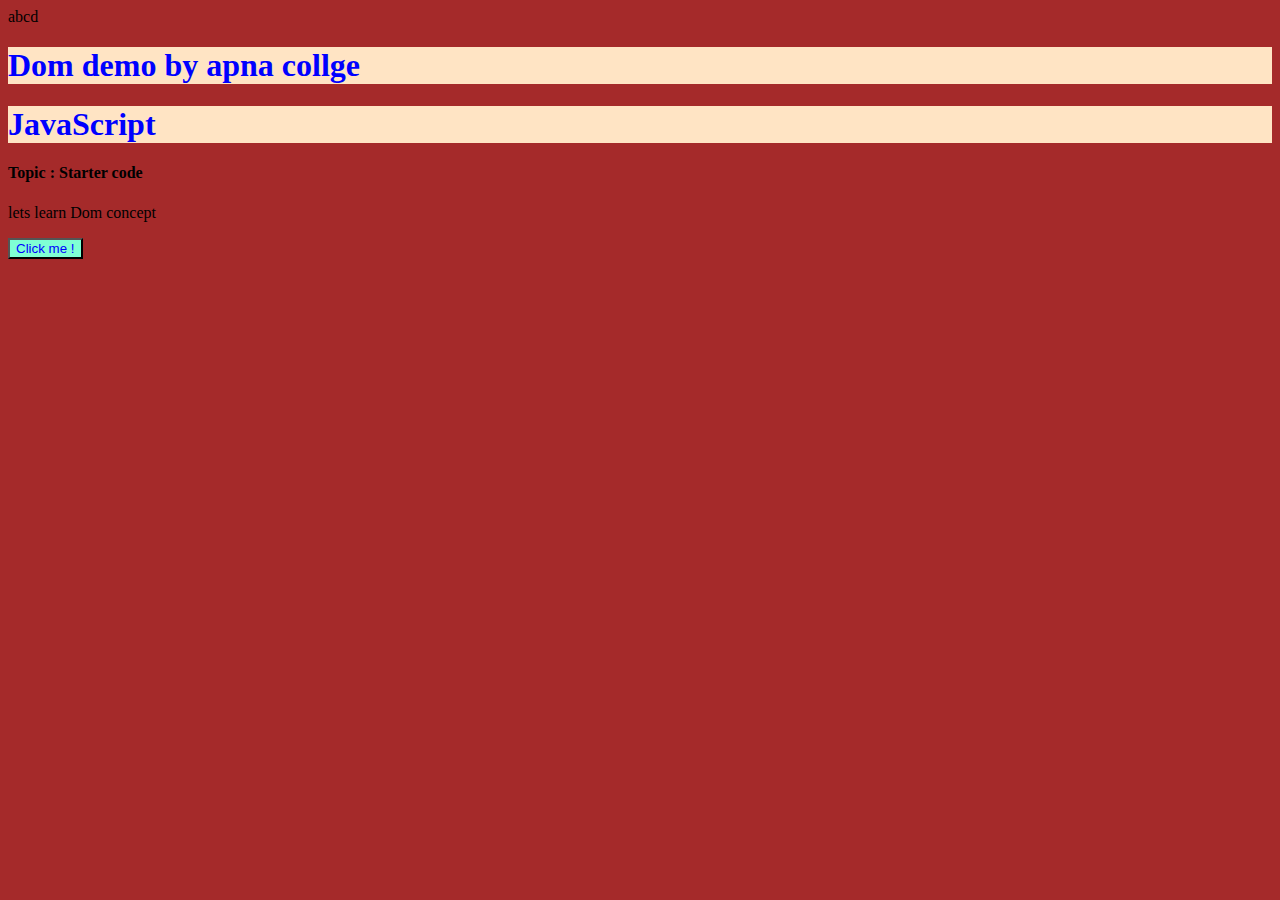
<file: 07Dom/index.html>
<!DOCTYPE html>
<html lang="en">
<head>
    <meta charset="UTF-8">
    <meta name="viewport" content="width=device-width, initial-scale=1.0">
    <title>Js with vivek rajput</title>
   <link rel="stylesheet" href="style.css"  <!-- we can use thousands of css files -->
   
</head>
<body>
    <div>abcd</div>
    <h1 class="myClass">Dom demo by apna collge</h1>
    <h1 class="myClass"> JavaScript</h1>
    <h4 class="myClass">Topic : Starter code</h4>
    <p>lets learn Dom concept</p>
    <button id="myId">Click me !</button>
    <script src="script.js"></script>                                                   
    
</body>
</html>
</file>
<file: 07Dom/style.css>
h1 {
    color: blue;
    background-color: bisque;
  }
  body{
    background-color: brown;
  }
  button{
    background-color: aquamarine;
    color: blue;
  }
</file>
